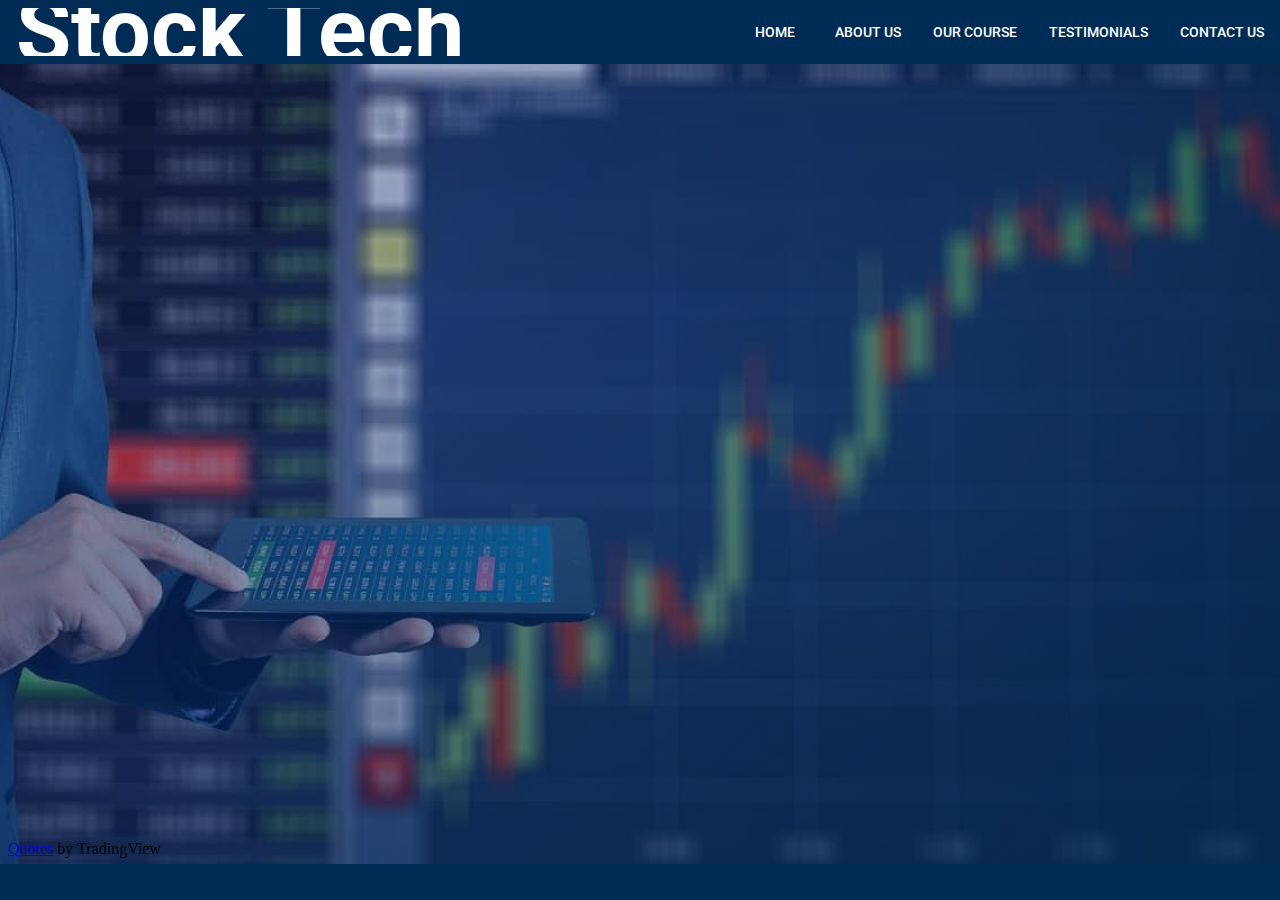
<file: index.html>
<!DOCTYPE html><html><head><meta charset=utf-8><meta name=viewport content="width=device-width,initial-scale=1"><link rel="shortcut icon" type=image/x-icon href=/static/favicon.ico><link href="https://fonts.googleapis.com/css?family=Roboto:300,400,500,700|Material+Icons" rel=stylesheet><link rel=stylesheet href=https://use.fontawesome.com/releases/v5.0.13/css/all.css integrity=sha384-DNOHZ68U8hZfKXOrtjWvjxusGo9WQnrNx2sqG0tfsghAvtVlRW3tvkXWZh58N9jp crossorigin=anonymous><title>Stock Tech</title><script src="https://www.google.com/recaptcha/api.js?onload=vueRecaptchaApiLoaded&render=explicit" async defer=defer></script><link href=/static/css/app.c3128a0e11b71ab3ad64e865feec92f6.css rel=stylesheet></head><body><div id=app></div><script type=text/javascript src=/static/js/manifest.91c624ac5222408a752f.js></script><script type=text/javascript src=/static/js/vendor.ea57f47d5c62bbc70fcd.js></script><script type=text/javascript src=/static/js/app.14396f45278220f1447f.js></script></body></html>
</file>
